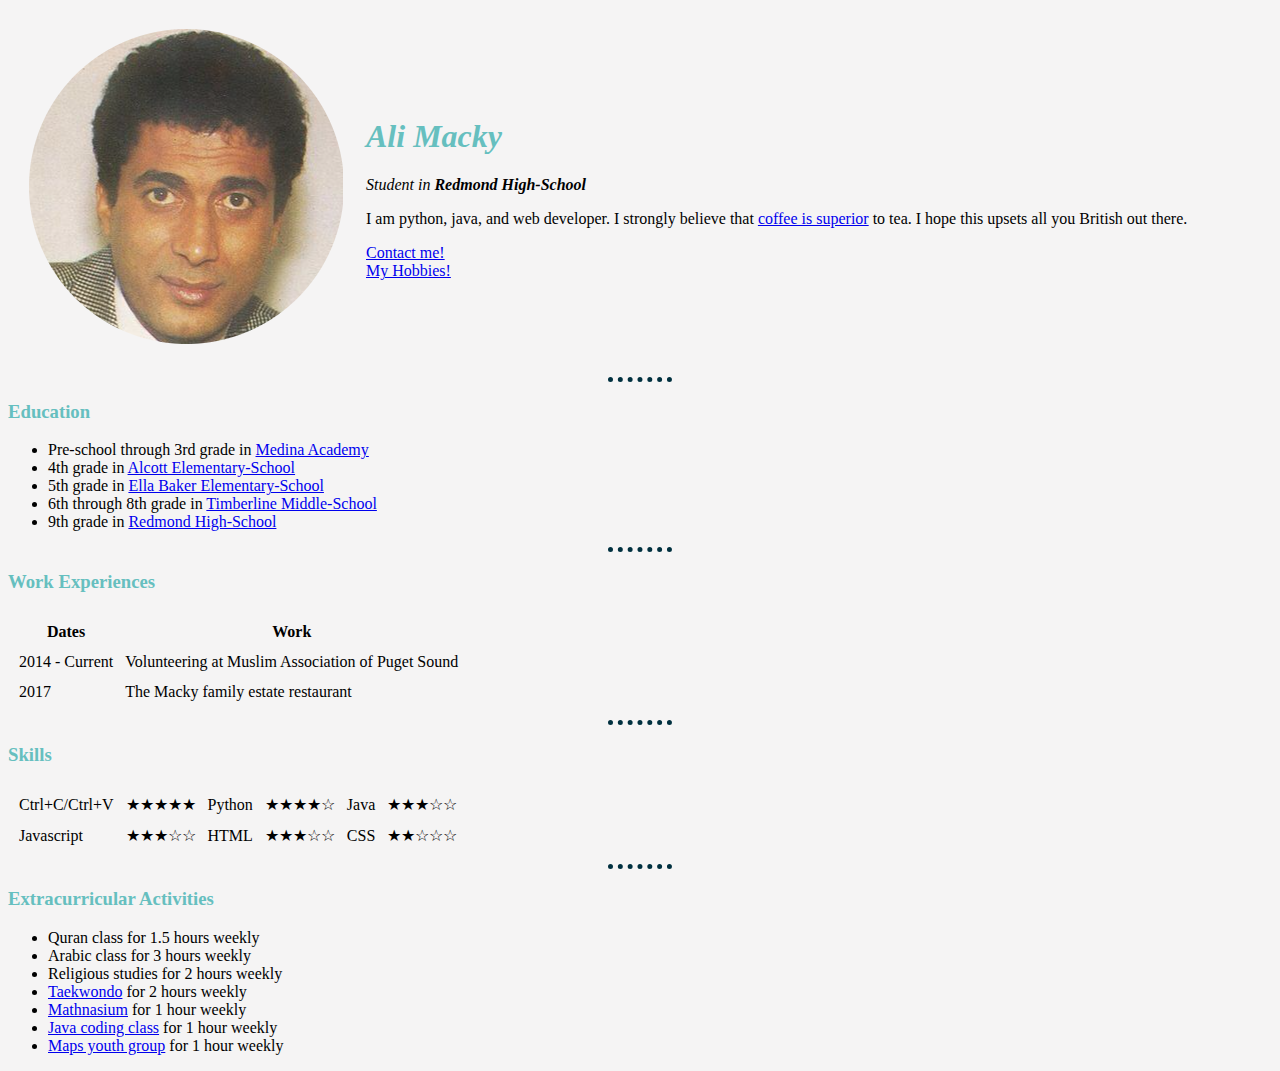
<file: index.html>
<!DOCTYPE html>

<head>
  <meta charset="UTF-8">
  <title>Ali's Personal Site</title>
  <link rel="stylesheet" href="css/styles.css">
</head>

<body>
  <table cellspacing="20">
    <tr>
      <td><img src="images/AhmadZaki.png" alt="Ali profile picture"></td>
      <td>
        <h1>Ali Macky</h1>
        <p><em>Student in <strong>Redmond High-School</strong></em></p>
        <p>I am python, java, and web developer. I strongly believe that
        <a href="https://www.washingtonpost.com/wellness/interactive/2022/coffee-vs-tea-nutrition-health/" target="_blank">
        coffee is superior</a>
        to tea. I hope this upsets all you
        British out there.
        </p>
        <a href="contact-me.html" target="_blank">Contact me!</a>
        <br>
        <a href="hobbies.html" target="_blank">My Hobbies!</a>
      </td>
    </tr>
  </table>

  <hr>

  <h3>Education</h3>
  <p>
  <ul>
    <li>Pre-school through 3rd grade in
      <a href="http://www.medinaacademy.org/" target="_blank"">
          Medina Academy
        </a>
      </li>

      <li>4th grade in 
        <a href=" https://alcott.lwsd.org/" target="_blank">
        Alcott Elementary-School
      </a>
    </li>

    <li>5th grade in
      <a href="https://ellabaker.lwsd.org/" target="_blank">
        Ella Baker Elementary-School</a>
    </li>

    <li>6th through 8th grade in
      <a href="http://tms.lwsd.org/" target="_blank">
        Timberline Middle-School</a>
    </li>

    <li>9th grade in
      <a href="http://rhs.lwsd.org/" target="_blank">
        Redmond High-School</a>
    </li>

  </ul>
  </p>
  <hr>

  <h3>Work Experiences</h3>
  <table cellspacing="10">
    <thead>
      <tr>
        <th>Dates</th>
        <th>Work</th>
      </tr>
    </thead>
    <tbody>
      <tr>
        <td>2014 - Current</td>
        <td>Volunteering at Muslim Association of Puget Sound</td>
      </tr>
      <tr>
        <td>2017</td>
        <td>The Macky family estate restaurant</td>
      </tr>
    </tbody>
    <tfoot>
    </tfoot>
  </table>

  <hr>

  <h3>Skills</h3>
  <table cellspacing="10">
    <thead>
    </thead>
    <tbody>
      <tr>
        <td>Ctrl+C/Ctrl+V</td>
        <td>★★★★★</td>
        <td>Python</td>
        <td>★★★★☆</td>
        <td>Java</td>
        <td>★★★☆☆</td>
      </tr>
      <tr>
        <td>Javascript</td>
        <td>★★★☆☆</td>
        <td>HTML</td>
        <td>★★★☆☆</td>
        <td>CSS</td>
        <td>★★☆☆☆</td>
      </tr>
    </tbody>
    <tfoot>
    </tfoot>
  </table>

  <hr>

  <h3>Extracurricular Activities</h3>
  <p>
  <ul>
    <li>Quran class for 1.5 hours weekly</li>
    <li>Arabic class for 3 hours weekly</li>
    <li>Religious studies for 2 hours weekly</li>

    <li>
      <a href="https://www.trinitymartialarts.net/" target="_blank">
        Taekwondo</a>
      for 2 hours weekly
    </li>

    <li>
      <a href="https://www.mathnasium.com/" target="_blank">
        Mathnasium</a>
      for 1 hour weekly
    </li>

    <li>
      <a href="https://www.pfmathcircle.org/ComputerScience.html" target="_blank=">
        Java coding class</a>
      for 1 hour weekly
    </li>

    <li>
      <a href="http://mapsredmond.org/maps-youth-2/" target="_blank">
        Maps youth group</a>
      for 1 hour weekly
    </li>

  </ul>
  </p>



</body>

</html>
</file>
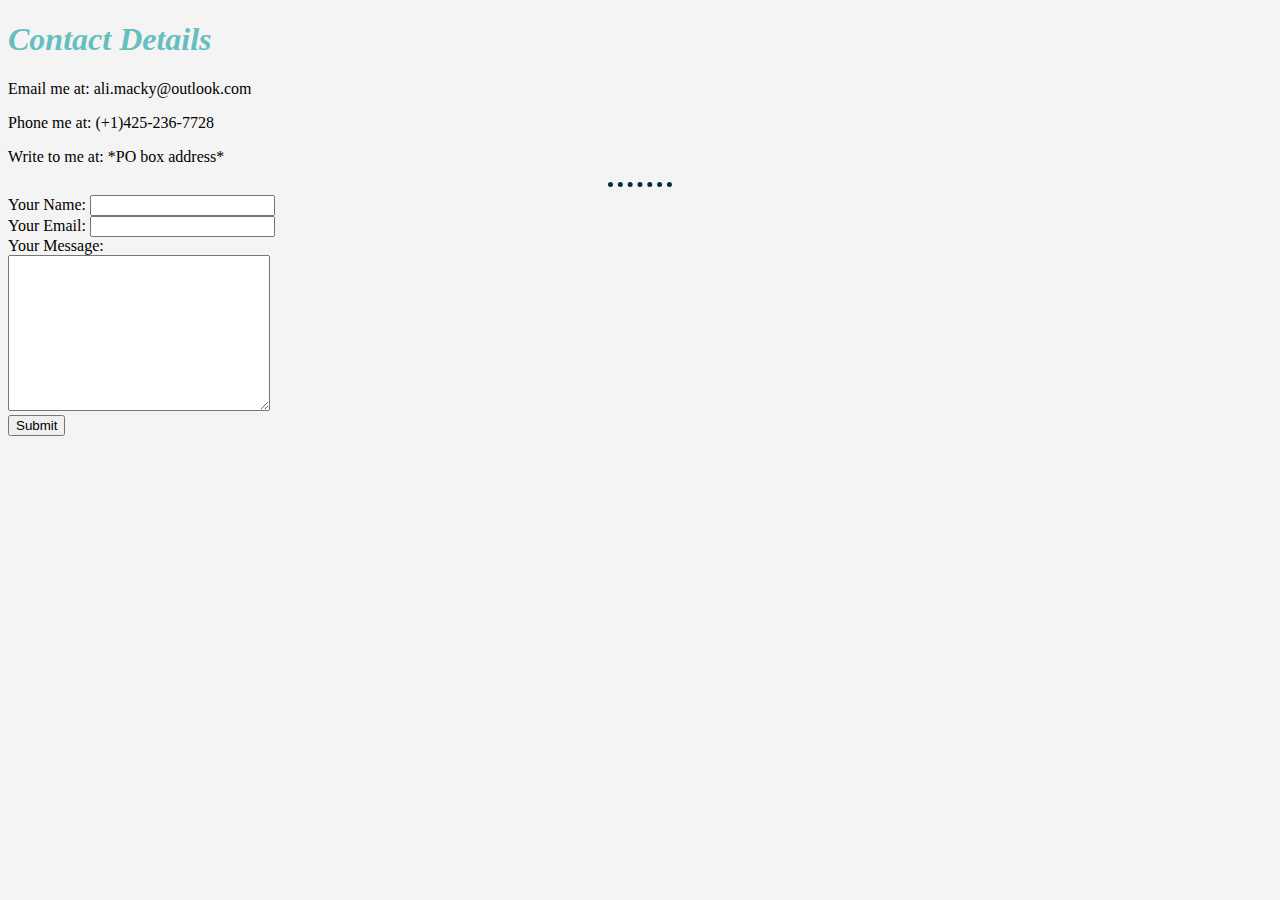
<file: contact-me.html>
<!DOCTYPE html>
<html lang="en">
  <head>
    <meta charset="UTF-8">
    <title>Contact Information</title>
    <link rel="stylesheet" href="css/styles.css">
  </head>
  <body>
    <h1>Contact Details</h1>
    <p>Email me at: ali.macky@outlook.com</p>
    <p>Phone me at: (+1)425-236-7728</p> 
     <p>Write to me at: *PO box address*</p>

     <hr>
     
     <form action="mailto:ali.macky@outlook.com" method="post" enctype="text/plain">
        <label>Your Name:</label>
        <input type="text" name="yourName" value=""> <br>

        <label>Your Email:</label>
        <input type="email" name="yourEmail" value=""> <br>
        
        <label>Your Message:</label> <br>
        <textarea name="yourMessage" rows="10" cols="30"></textarea> <br>

        <input type="submit" name="">
     </form>
  </body>
</html>
</file>
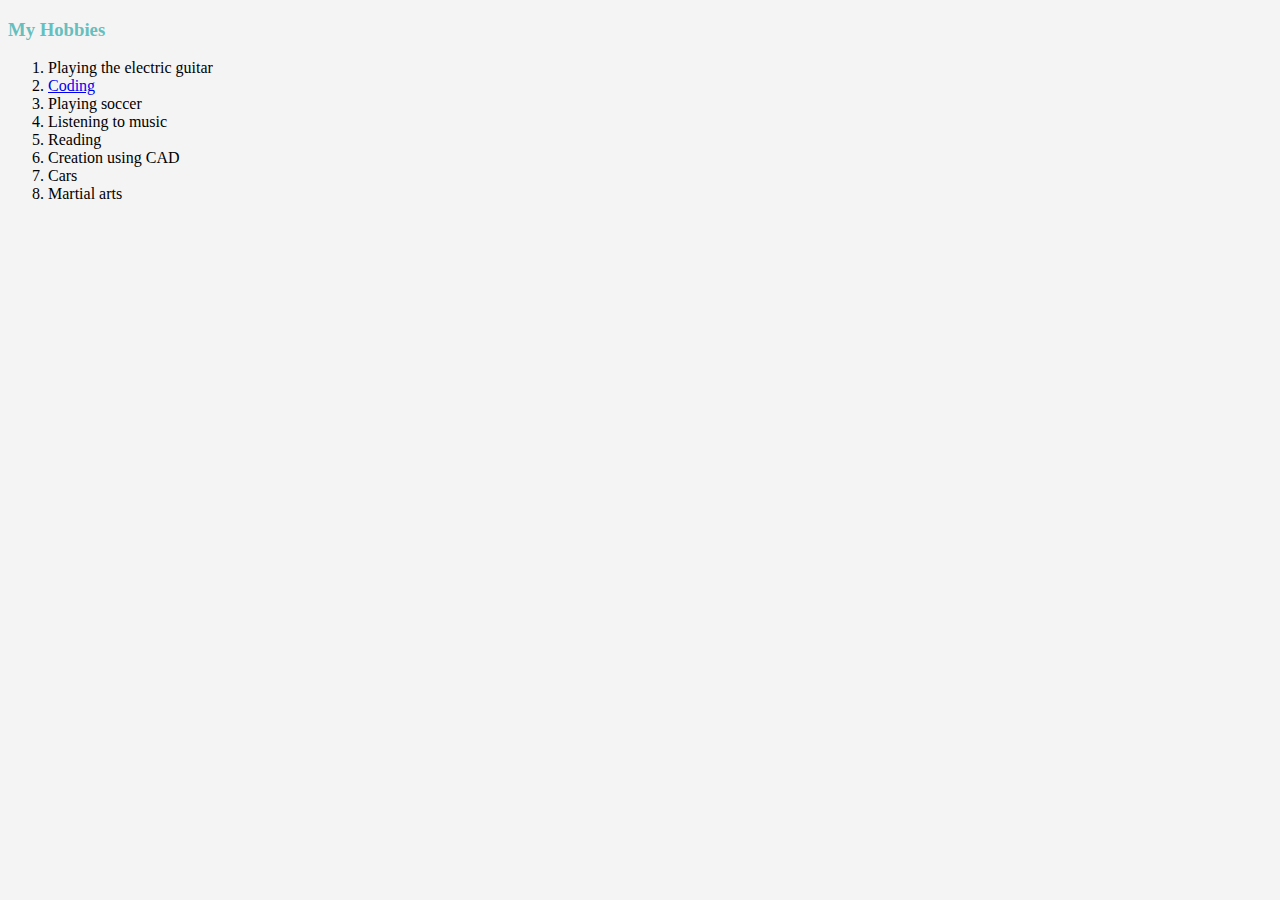
<file: hobbies.html>
<!DOCTYPE html>
<html lang="en">
  <head>
    <meta charset="UTF-8">
    <title>My Hobbies</title>
    <link rel="stylesheet" href="css/styles.css">
  </head>
  <body>
    <h3>My Hobbies</h3>
    <p>
    <ol>
      <li>Playing the electric guitar</li>
  
      <li>
        <a href="https://github.com/AliMacky" target="_blank">
          Coding
        </a>
      </li>
  
      <li>Playing soccer</li>
      <li>Listening to music</li>
      <li>Reading</li>
      <li>Creation using CAD</li>
      <li>Cars</li>
      <li>Martial arts</li>
    </ol>
    </p>
  </body>
</html>
</file>
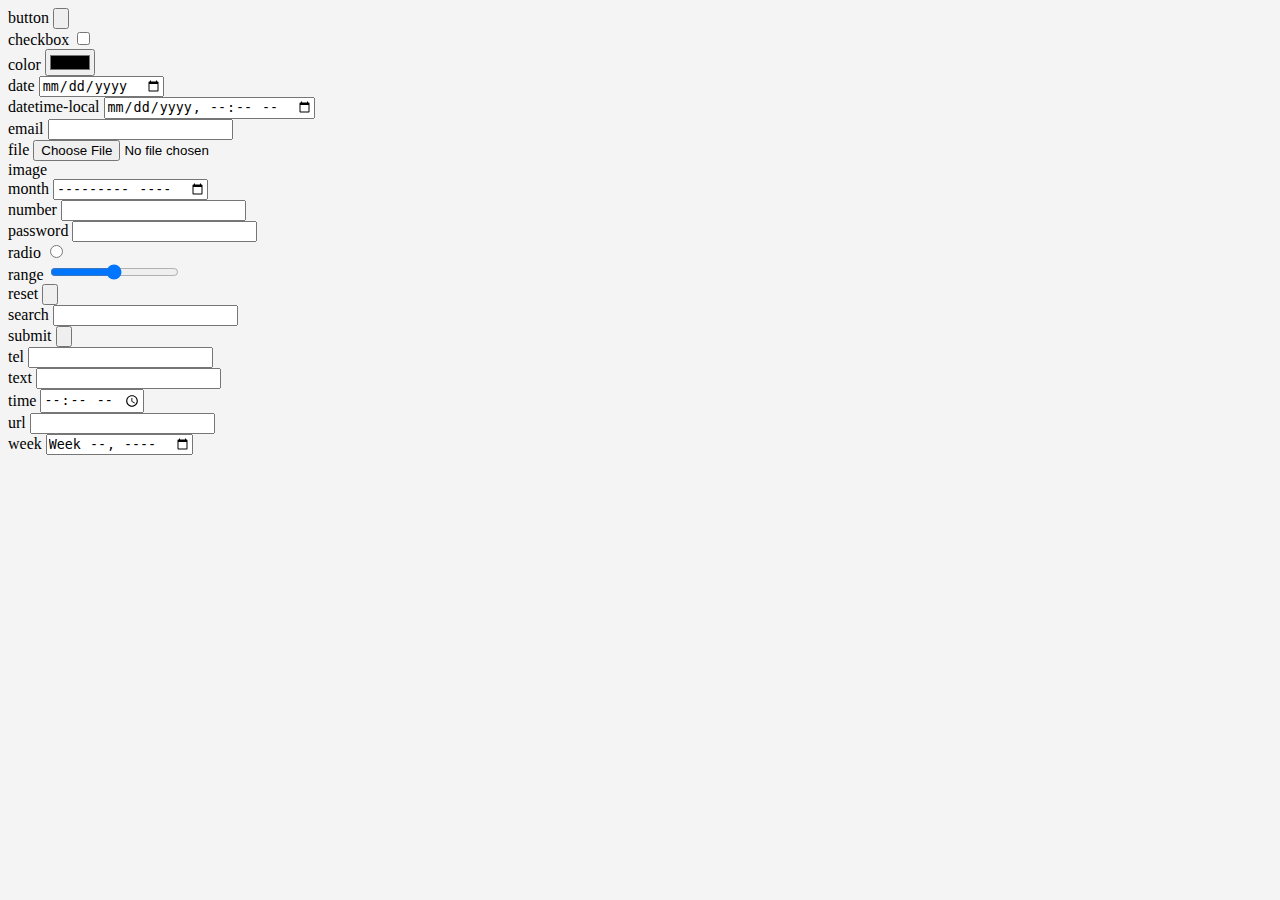
<file: inputs.html>
<!DOCTYPE html>
<html lang="en">
<head>
  <meta charset="UTF-8">
  <meta name="viewport" content="width=device-width, initial-scale=1.0">
  <title>Input Types</title>
  <link rel="stylesheet" href="css/styles.css">
</head>
<body>
  <form>
    <label>button</label>
    <input type="button" name="" value="">
    <br>
    <label>checkbox</label>
    <input type="checkbox" name="" value="">
    <br>
    <label>color</label>
    <input type="color" name="" value="">
    <br>
    <label>date</label>
    <input type="date" name="" value="">
    <br>
    <label>datetime-local</label>
    <input type="datetime-local" name="" value="">
    <br>
    <label>email</label>
    <input type="email" name="" value="">
    <br>
    <label>file</label>
    <input type="file" name="" value="">
    <br>
    <label>image</label>
    <input type="image" name="" value="">
    <br>
    <label>month</label>
    <input type="month" name="" value="">
    <br>
    <label>number</label>
    <input type="number" name="" value="">
    <br>
    <label>password</label>
    <input type="password" name="" value="">
    <br>
    <label>radio</label>
    <input type="radio" name="" value="">
    <br>
    <label>range</label>
    <input type="range" name="" value="">
    <br>
    <label>reset</label>
    <input type="reset" name="" value="">
    <br>
    <label>search</label>
    <input type="search" name="" value="">
    <br>
    <label>submit</label>
    <input type="submit" name="" value="">
    <br>
    <label>tel</label>
    <input type="tel" name="" value="">
    <br>
    <label>text</label>
    <input type="text" name="" value="">
    <br>
    <label>time</label>
    <input type="time" name="" value="">
    <br>
    <label>url</label>
    <input type="url" name="" value="">
    <br>
    <label>week</label>
    <input type="week" name="" value="">

  </form>
</body>
</html>
</file>
<file: css/styles.css>
body {
  background-color: #F5F4F4;
}

hr {
  border-style: none;
  border-top-style: dotted;
  height: 0px;
  width: 5%;
  border-color: #00303F;
  border-width: 5px;
}

h1{
  color: #66bfbf;
  font-style: italic;;
}

h3{
  color: #66bfbf;
}
</file>
